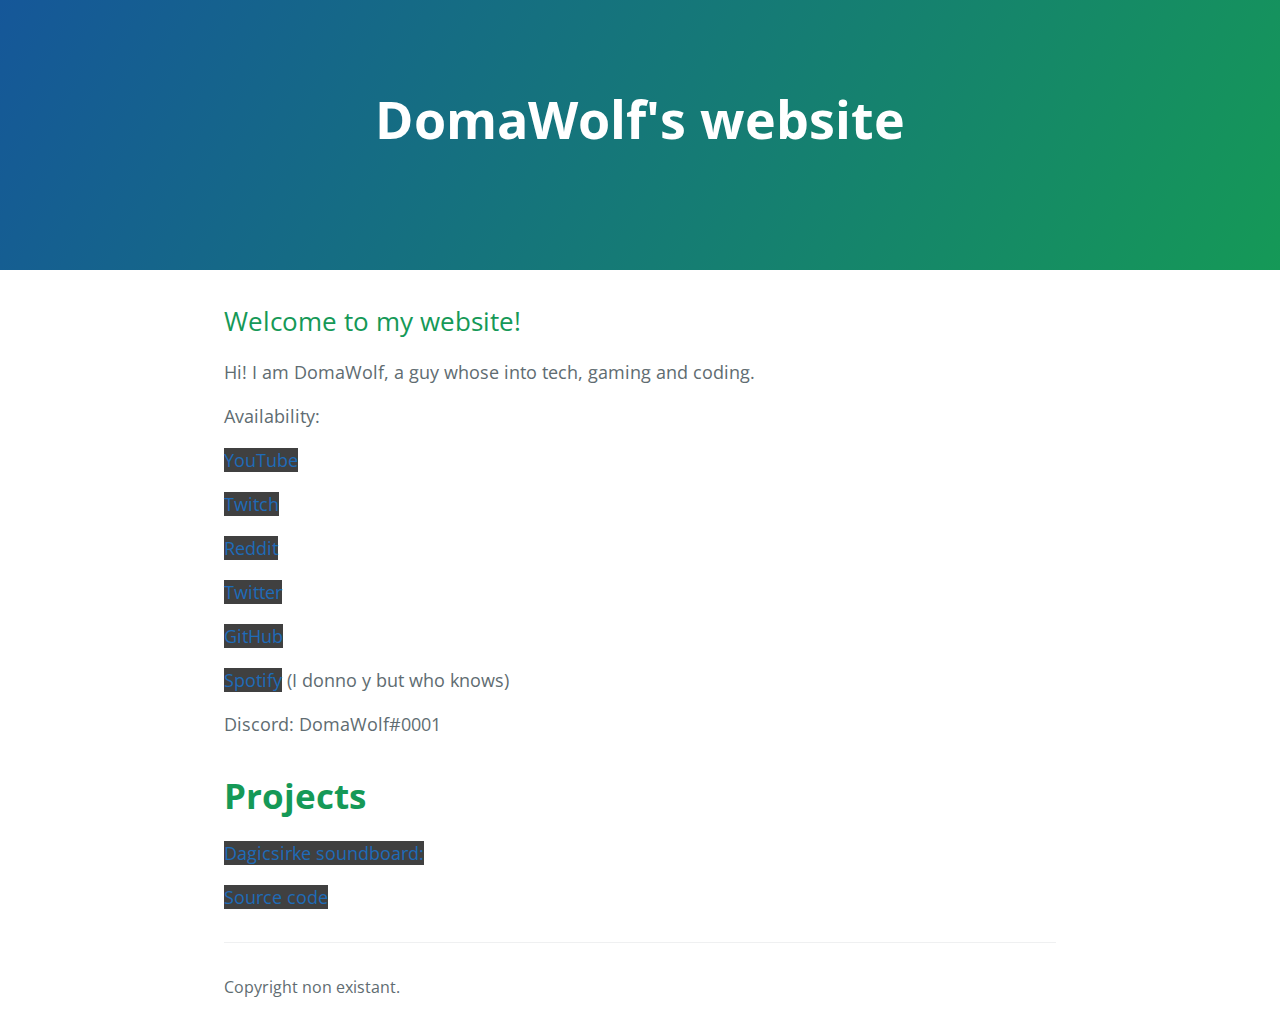
<file: index.html>
<!DOCTYPE html>
<html lang="en-US"><head>
<meta http-equiv="content-type" content="text/html; charset=UTF-8">
    <meta charset="UTF-8">

<!-- Begin Jekyll SEO tag v2.7.1 -->
<title>DomaWolf's website</title>
<meta name="generator" content="Jekyll v3.9.0">
<meta property="og:title" content=" https://domawolf.github.io">
<meta property="og:locale" content="en_US">
<meta property="og:url" content="https://domawolf.github.io/">
<meta property="og:site_name" content="https://domawolf.github.io">
<meta name="twitter:card" content="summary">
<meta property="twitter:title" content="https://domawolf.github.io">
<script type="application/ld+json">
{"name":"DomaWolf's website","url":"https://domawolf.github.io/","@type":"WebSite","headline":"cyenoxx.github.io","@context":"https://schema.org"}</script>
<!-- End Jekyll SEO tag -->
<link href="https://fonts.googleapis.com/css2?family=Roboto+Slab" type="text/css" rel="stylesheet">
  
    <meta name="viewport" content="width=device-width, initial-scale=1">
    <meta name="theme-color" content="#157878">
    <link rel="stylesheet" href="style.css">
  </head>
  <body>
        <style>
        {
            font-family: 'Roboto Slab';
            text-align:justify;  
            font-weight: 400;
        }   
        </style>
    <section class="page-header">
      <h1 class="project-name">DomaWolf's website</h1>
      <h2 class="project-tagline"></h2>
      
    
    </section>

    <section class="main-content">

<h2 id="welcome-to-my-website">Welcome to my website!</h2>

<p>Hi! I am DomaWolf, a guy whose into tech, gaming and coding.</p>

<p>Availability:</p>
<p>
 <a href="https://www.youtube.com/channel/UCrrho_IT_Q85KPlqjTtHttQ">YouTube</a> 
</p>
<p>
<a href="https://www.twitch.tv/akadomawolf">Twitch</a>
</p>
<p>
 <a href="https://www.reddit.com/user/DomaWolf">Reddit</a>
</p>
<p>
<a href="https://twitter.com/cyenoxx">Twitter</a>
</p>
<p>
<a href="https://github.com/DomaWolf">GitHub</a>
</p>
<p>
<a href="https://open.spotify.com/user/znogtdjrg2jei7wy5uph552fg">Spotify</a> (I donno y but who knows)
</p>
<p>Discord: DomaWolf#0001</p>





<h1><strong>Projects</strong></h1>
        <p> <a href="https://domawolf.github.io/Dagicsirke-soundboard/">Dagicsirke soundboard:</a> </p>
        <p>
        <a href="https://github.com/DomaWolf/Dagicsirke-soundboard/">Source code</a>
        </p>



      <footer class="site-footer">
        
        <span class= <strong>Copyright non existant.</strong> </a></span>
      </footer>
    </section>

    
  

</body></html>
</file>
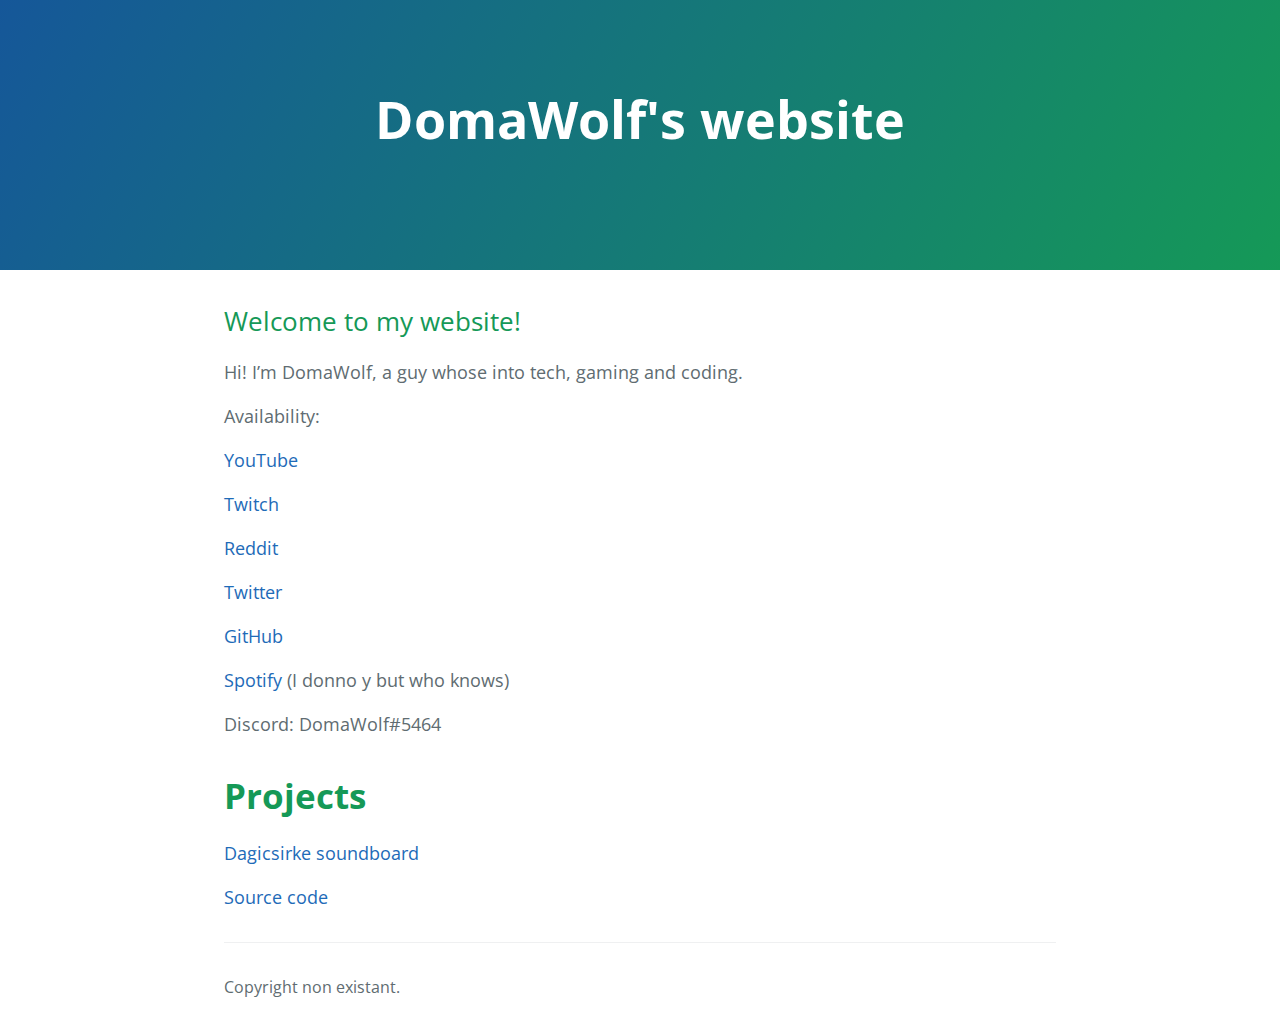
<file: domawolf.github.io.html>
<!DOCTYPE html>
<html lang="en-US"><head>
<meta http-equiv="content-type" content="text/html; charset=UTF-8">
    <meta charset="UTF-8">

<!-- Begin Jekyll SEO tag v2.7.1 -->
<title>DomaWolf's website</title>
<meta name="generator" content="Jekyll v3.9.0">
<meta property="og:title" content="domawolf.github.io">
<meta property="og:locale" content="en_US">
<link rel="canonical" href="https://domawolf.github.io/">
<meta property="og:url" content="https://domawolf.github.io/">
<meta property="og:site_name" content="domawolf.github.io">
<meta name="twitter:card" content="summary">
<meta property="twitter:title" content="domawolf.github.io">
<script type="application/ld+json">
{"name":"DomaWolf's website","url":"https://domawolf.github.io/","@type":"WebSite","headline":"domawolf.github.io","@context":"https://schema.org"}</script>
<!-- End Jekyll SEO tag -->

    <meta name="viewport" content="width=device-width, initial-scale=1">
    <meta name="theme-color" content="#157878">
    <link rel="stylesheet" href="domawolf.github.io_files/style.css">
  </head>
  <body>
    <section class="page-header">
      <h1 class="project-name">DomaWolf's website</h1>
      <h2 class="project-tagline"></h2>
      
      
    </section>

    <section class="main-content">

<h2 id="welcome-to-my-website">Welcome to my website!</h2>

<p>Hi! I’m DomaWolf, a guy whose into tech, gaming and coding.</p>

<p>Availability:</p>
<p>
 <a href="https://www.youtube.com/channel/UCrrho_IT_Q85KPlqjTtHttQ">YouTube</a> 
</p>
<p>
<a href="https://www.twitch.tv/akadomawolf">Twitch</a>
</p>
<p>
 <a href="https://www.reddit.com/user/DomaWolf">Reddit</a>
</p>
<p>
<a href="https://twitter.com/DomaWolf">Twitter</a>
</p>
<p>
<a href="https://github.com/DomaWolf">GitHub</a>
</p>
<p>
<a href="https://open.spotify.com/user/znogtdjrg2jei7wy5uph552fg">Spotify</a> (I donno y but who knows)
</p>
<p>Discord: DomaWolf#5464</p>





<h1><strong>Projects</strong></h1>
        <p> <a href="https://domawolf.github.io/Dagicsirke-soundboard/">Dagicsirke soundboard</a> </p>
        <p>
        <a href="https://github.com/DomaWolf/Dagicsirke-soundboard/">Source code</a>
        </p>



      <footer class="site-footer">
        
        <span class= <strong>Copyright non existant.</strong> </a></span>
      </footer>
    </section>

    
  

</body></html>
</file>
<file: style.css>
/*! normalize.css v3.0.2 | MIT License | git.io/normalize */@import url("https://fonts.googleapis.com/css?family=Open+Sans:400,700");html{font-family:sans-serif;-ms-text-size-adjust:100%;-webkit-text-size-adjust:100%}body{margin:0}article,aside,details,figcaption,figure,footer,header,hgroup,main,menu,nav,section,summary{display:block}audio,canvas,progress,video{display:inline-block;vertical-align:baseline}audio:not([controls]){display:none;height:0}[hidden],template{display:none}a{background-color: rgba(64, 64, 64, 1) }a:active,a:hover{outline:0}abbr[title]{border-bottom:1px dotted}b,strong{font-weight:bold}dfn{font-style:italic}h1{font-size:2em;margin:0.67em 0}mark{background:#ff0;color:#000}small{font-size:80%}sub,sup{font-size:75%;line-height:0;position:relative;vertical-align:baseline}sup{top:-0.5em}sub{bottom:-0.25em}img{border:0}svg:not(:root){overflow:hidden}figure{margin:1em 40px}hr{box-sizing:content-box;height:0}pre{overflow:auto}code,kbd,pre,samp{font-family:monospace, monospace;font-size:1em}button,input,optgroup,select,textarea{color:inherit;font:inherit;margin:0}button{overflow:visible}button,select{text-transform:none}button,html input[type="button"],input[type="reset"],input[type="submit"]{-webkit-appearance:button;cursor:pointer}button[disabled],html input[disabled]{cursor:default}button::-moz-focus-inner,input::-moz-focus-inner{border:0;padding:0}input{line-height:normal}input[type="checkbox"],input[type="radio"]{box-sizing:border-box;padding:0}input[type="number"]::-webkit-inner-spin-button,input[type="number"]::-webkit-outer-spin-button{height:auto}input[type="search"]{-webkit-appearance:textfield;box-sizing:content-box}input[type="search"]::-webkit-search-cancel-button,input[type="search"]::-webkit-search-decoration{-webkit-appearance:none}fieldset{border:1px solid #c0c0c0;margin:0 2px;padding:0.35em 0.625em 0.75em}legend{border:0;padding:0}textarea{overflow:auto}optgroup{font-weight:bold}table{border-collapse:collapse;border-spacing:0}td,th{padding:0}.highlight table td{padding:5px}.highlight table pre{margin:0}.highlight .cm{color:#999988;font-style:italic}.highlight .cp{color:#999999;font-weight:bold}.highlight .c1{color:#999988;font-style:italic}.highlight .cs{color:#999999;font-weight:bold;font-style:italic}.highlight .c,.highlight .cd{color:#999988;font-style:italic}.highlight .err{color:#a61717;background-color:#e3d2d2}.highlight .gd{color:#000000;background-color:#ffdddd}.highlight .ge{color:#000000;font-style:italic}.highlight .gr{color:#aa0000}.highlight .gh{color:#999999}.highlight .gi{color:#000000;background-color:#ddffdd}.highlight .go{color:#888888}.highlight .gp{color:#555555}.highlight .gs{font-weight:bold}.highlight .gu{color:#aaaaaa}.highlight .gt{color:#aa0000}.highlight .kc{color:#000000;font-weight:bold}.highlight .kd{color:#000000;font-weight:bold}.highlight .kn{color:#000000;font-weight:bold}.highlight .kp{color:#000000;font-weight:bold}.highlight .kr{color:#000000;font-weight:bold}.highlight .kt{color:#445588;font-weight:bold}.highlight .k,.highlight .kv{color:#000000;font-weight:bold}.highlight .mf{color:#009999}.highlight .mh{color:#009999}.highlight .il{color:#009999}.highlight .mi{color:#009999}.highlight .mo{color:#009999}.highlight .m,.highlight .mb,.highlight .mx{color:#009999}.highlight .sb{color:#d14}.highlight .sc{color:#d14}.highlight .sd{color:#d14}.highlight .s2{color:#d14}.highlight .se{color:#d14}.highlight .sh{color:#d14}.highlight .si{color:#d14}.highlight .sx{color:#d14}.highlight .sr{color:#009926}.highlight .s1{color:#d14}.highlight .ss{color:#990073}.highlight .s{color:#d14}.highlight .na{color:#008080}.highlight .bp{color:#999999}.highlight .nb{color:#0086B3}.highlight .nc{color:#445588;font-weight:bold}.highlight .no{color:#008080}.highlight .nd{color:#3c5d5d;font-weight:bold}.highlight .ni{color:#800080}.highlight .ne{color:#990000;font-weight:bold}.highlight .nf{color:#990000;font-weight:bold}.highlight .nl{color:#990000;font-weight:bold}.highlight .nn{color:#555555}.highlight .nt{color:#000080}.highlight .vc{color:#008080}.highlight .vg{color:#008080}.highlight .vi{color:#008080}.highlight .nv{color:#008080}.highlight .ow{color:#000000;font-weight:bold}.highlight .o{color:#000000;font-weight:bold}.highlight .w{color:#bbbbbb}.highlight{background-color:#f8f8f8}*{box-sizing:border-box}body{padding:0;margin:0;font-family:"Open Sans", "Helvetica Neue", Helvetica, Arial, sans-serif;font-size:16px;line-height:1.5;color:#606c71}a{color:#1e6bb8;text-decoration:none}a:hover{text-decoration:underline}.btn{display:inline-block;margin-bottom:1rem;color:rgba(255,255,255,0.7);background-color:rgba(255,255,255,0.08);border-color:rgba(255,255,255,0.2);border-style:solid;border-width:1px;border-radius:0.3rem;transition:color 0.2s, background-color 0.2s, border-color 0.2s}.btn:hover{color:rgba(255,255,255,0.8);text-decoration:none;background-color:rgba(255,255,255,0.2);border-color:rgba(255,255,255,0.3)}.btn+.btn{margin-left:1rem}@media screen and (min-width: 64em){.btn{padding:0.75rem 1rem}}@media screen and (min-width: 42em) and (max-width: 64em){.btn{padding:0.6rem 0.9rem;font-size:0.9rem}}@media screen and (max-width: 42em){.btn{display:block;width:100%;padding:0.75rem;font-size:0.9rem}.btn+.btn{margin-top:1rem;margin-left:0}}.page-header{color:#fff;text-align:center;background-color:#159957;background-image:linear-gradient(120deg, #155799, #159957)}@media screen and (min-width: 64em){.page-header{padding:5rem 6rem}}@media screen and (min-width: 42em) and (max-width: 64em){.page-header{padding:3rem 4rem}}@media screen and (max-width: 42em){.page-header{padding:2rem 1rem}}.project-name{margin-top:0;margin-bottom:0.1rem}@media screen and (min-width: 64em){.project-name{font-size:3.25rem}}@media screen and (min-width: 42em) and (max-width: 64em){.project-name{font-size:2.25rem}}@media screen and (max-width: 42em){.project-name{font-size:1.75rem}}.project-tagline{margin-bottom:2rem;font-weight:normal;opacity:0.7}@media screen and (min-width: 64em){.project-tagline{font-size:1.25rem}}@media screen and (min-width: 42em) and (max-width: 64em){.project-tagline{font-size:1.15rem}}@media screen and (max-width: 42em){.project-tagline{font-size:1rem}}.main-content{word-wrap:break-word}.main-content :first-child{margin-top:0}@media screen and (min-width: 64em){.main-content{max-width:64rem;padding:2rem 6rem;margin:0 auto;font-size:1.1rem}}@media screen and (min-width: 42em) and (max-width: 64em){.main-content{padding:2rem 4rem;font-size:1.1rem}}@media screen and (max-width: 42em){.main-content{padding:2rem 1rem;font-size:1rem}}.main-content img{max-width:100%}.main-content h1,.main-content h2,.main-content h3,.main-content h4,.main-content h5,.main-content h6{margin-top:2rem;margin-bottom:1rem;font-weight:normal;color:#159957}.main-content p{margin-bottom:1em}.main-content code{padding:2px 4px;font-family:Consolas, "Liberation Mono", Menlo, Courier, monospace;font-size:0.9rem;color:#567482;background-color:#f3f6fa;border-radius:0.3rem}.main-content pre{padding:0.8rem;margin-top:0;margin-bottom:1rem;font:1rem Consolas, "Liberation Mono", Menlo, Courier, monospace;color:#567482;word-wrap:normal;background-color:#f3f6fa;border:solid 1px #dce6f0;border-radius:0.3rem}.main-content pre>code{padding:0;margin:0;font-size:0.9rem;color:#567482;word-break:normal;white-space:pre;background: rgba(64, 64, 64, 1);border:0}.main-content .highlight{margin-bottom:1rem}.main-content .highlight pre{margin-bottom:0;word-break:normal}.main-content .highlight pre,.main-content pre{padding:0.8rem;overflow:auto;font-size:0.9rem;line-height:1.45;border-radius:0.3rem;-webkit-overflow-scrolling:touch}.main-content pre code,.main-content pre tt{display:inline;max-width:initial;padding:0;margin:0;overflow:initial;line-height:inherit;word-wrap:normal;background-color: rgba(64, 64, 64, 1);border:0}.main-content pre code:before,.main-content pre code:after,.main-content pre tt:before,.main-content pre tt:after{content:normal}.main-content ul,.main-content ol{margin-top:0}.main-content blockquote{padding:0 1rem;margin-left:0;color:#819198;border-left:0.3rem solid #dce6f0}.main-content blockquote>:first-child{margin-top:0}.main-content blockquote>:last-child{margin-bottom:0}.main-content table{display:block;width:100%;overflow:auto;word-break:normal;word-break:keep-all;-webkit-overflow-scrolling:touch}.main-content table th{font-weight:bold}.main-content table th,.main-content table td{padding:0.5rem 1rem;border:1px solid #e9ebec}.main-content dl{padding:0}.main-content dl dt{padding:0;margin-top:1rem;font-size:1rem;font-weight:bold}.main-content dl dd{padding:0;margin-bottom:1rem}.main-content hr{height:2px;padding:0;margin:1rem 0;background-color:#eff0f1;border:0}.site-footer{padding-top:2rem;margin-top:2rem;border-top:solid 1px #eff0f1}@media screen and (min-width: 64em){.site-footer{font-size:1rem}}@media screen and (min-width: 42em) and (max-width: 64em){.site-footer{font-size:1rem}}@media screen and (max-width: 42em){.site-footer{font-size:0.9rem}}.site-footer-owner{display:block;font-weight:bold}.site-footer-credits{color:#819198}
</file>
<file: domawolf.github.io_files/style.css>
/*! normalize.css v3.0.2 | MIT License | git.io/normalize */@import url("https://fonts.googleapis.com/css?family=Open+Sans:400,700");html{font-family:sans-serif;-ms-text-size-adjust:100%;-webkit-text-size-adjust:100%}body{margin:0}article,aside,details,figcaption,figure,footer,header,hgroup,main,menu,nav,section,summary{display:block}audio,canvas,progress,video{display:inline-block;vertical-align:baseline}audio:not([controls]){display:none;height:0}[hidden],template{display:none}a{background-color:transparent}a:active,a:hover{outline:0}abbr[title]{border-bottom:1px dotted}b,strong{font-weight:bold}dfn{font-style:italic}h1{font-size:2em;margin:0.67em 0}mark{background:#ff0;color:#000}small{font-size:80%}sub,sup{font-size:75%;line-height:0;position:relative;vertical-align:baseline}sup{top:-0.5em}sub{bottom:-0.25em}img{border:0}svg:not(:root){overflow:hidden}figure{margin:1em 40px}hr{box-sizing:content-box;height:0}pre{overflow:auto}code,kbd,pre,samp{font-family:monospace, monospace;font-size:1em}button,input,optgroup,select,textarea{color:inherit;font:inherit;margin:0}button{overflow:visible}button,select{text-transform:none}button,html input[type="button"],input[type="reset"],input[type="submit"]{-webkit-appearance:button;cursor:pointer}button[disabled],html input[disabled]{cursor:default}button::-moz-focus-inner,input::-moz-focus-inner{border:0;padding:0}input{line-height:normal}input[type="checkbox"],input[type="radio"]{box-sizing:border-box;padding:0}input[type="number"]::-webkit-inner-spin-button,input[type="number"]::-webkit-outer-spin-button{height:auto}input[type="search"]{-webkit-appearance:textfield;box-sizing:content-box}input[type="search"]::-webkit-search-cancel-button,input[type="search"]::-webkit-search-decoration{-webkit-appearance:none}fieldset{border:1px solid #c0c0c0;margin:0 2px;padding:0.35em 0.625em 0.75em}legend{border:0;padding:0}textarea{overflow:auto}optgroup{font-weight:bold}table{border-collapse:collapse;border-spacing:0}td,th{padding:0}.highlight table td{padding:5px}.highlight table pre{margin:0}.highlight .cm{color:#999988;font-style:italic}.highlight .cp{color:#999999;font-weight:bold}.highlight .c1{color:#999988;font-style:italic}.highlight .cs{color:#999999;font-weight:bold;font-style:italic}.highlight .c,.highlight .cd{color:#999988;font-style:italic}.highlight .err{color:#a61717;background-color:#e3d2d2}.highlight .gd{color:#000000;background-color:#ffdddd}.highlight .ge{color:#000000;font-style:italic}.highlight .gr{color:#aa0000}.highlight .gh{color:#999999}.highlight .gi{color:#000000;background-color:#ddffdd}.highlight .go{color:#888888}.highlight .gp{color:#555555}.highlight .gs{font-weight:bold}.highlight .gu{color:#aaaaaa}.highlight .gt{color:#aa0000}.highlight .kc{color:#000000;font-weight:bold}.highlight .kd{color:#000000;font-weight:bold}.highlight .kn{color:#000000;font-weight:bold}.highlight .kp{color:#000000;font-weight:bold}.highlight .kr{color:#000000;font-weight:bold}.highlight .kt{color:#445588;font-weight:bold}.highlight .k,.highlight .kv{color:#000000;font-weight:bold}.highlight .mf{color:#009999}.highlight .mh{color:#009999}.highlight .il{color:#009999}.highlight .mi{color:#009999}.highlight .mo{color:#009999}.highlight .m,.highlight .mb,.highlight .mx{color:#009999}.highlight .sb{color:#d14}.highlight .sc{color:#d14}.highlight .sd{color:#d14}.highlight .s2{color:#d14}.highlight .se{color:#d14}.highlight .sh{color:#d14}.highlight .si{color:#d14}.highlight .sx{color:#d14}.highlight .sr{color:#009926}.highlight .s1{color:#d14}.highlight .ss{color:#990073}.highlight .s{color:#d14}.highlight .na{color:#008080}.highlight .bp{color:#999999}.highlight .nb{color:#0086B3}.highlight .nc{color:#445588;font-weight:bold}.highlight .no{color:#008080}.highlight .nd{color:#3c5d5d;font-weight:bold}.highlight .ni{color:#800080}.highlight .ne{color:#990000;font-weight:bold}.highlight .nf{color:#990000;font-weight:bold}.highlight .nl{color:#990000;font-weight:bold}.highlight .nn{color:#555555}.highlight .nt{color:#000080}.highlight .vc{color:#008080}.highlight .vg{color:#008080}.highlight .vi{color:#008080}.highlight .nv{color:#008080}.highlight .ow{color:#000000;font-weight:bold}.highlight .o{color:#000000;font-weight:bold}.highlight .w{color:#bbbbbb}.highlight{background-color:#f8f8f8}*{box-sizing:border-box}body{padding:0;margin:0;font-family:"Open Sans", "Helvetica Neue", Helvetica, Arial, sans-serif;font-size:16px;line-height:1.5;color:#606c71}a{color:#1e6bb8;text-decoration:none}a:hover{text-decoration:underline}.btn{display:inline-block;margin-bottom:1rem;color:rgba(255,255,255,0.7);background-color:rgba(255,255,255,0.08);border-color:rgba(255,255,255,0.2);border-style:solid;border-width:1px;border-radius:0.3rem;transition:color 0.2s, background-color 0.2s, border-color 0.2s}.btn:hover{color:rgba(255,255,255,0.8);text-decoration:none;background-color:rgba(255,255,255,0.2);border-color:rgba(255,255,255,0.3)}.btn+.btn{margin-left:1rem}@media screen and (min-width: 64em){.btn{padding:0.75rem 1rem}}@media screen and (min-width: 42em) and (max-width: 64em){.btn{padding:0.6rem 0.9rem;font-size:0.9rem}}@media screen and (max-width: 42em){.btn{display:block;width:100%;padding:0.75rem;font-size:0.9rem}.btn+.btn{margin-top:1rem;margin-left:0}}.page-header{color:#fff;text-align:center;background-color:#159957;background-image:linear-gradient(120deg, #155799, #159957)}@media screen and (min-width: 64em){.page-header{padding:5rem 6rem}}@media screen and (min-width: 42em) and (max-width: 64em){.page-header{padding:3rem 4rem}}@media screen and (max-width: 42em){.page-header{padding:2rem 1rem}}.project-name{margin-top:0;margin-bottom:0.1rem}@media screen and (min-width: 64em){.project-name{font-size:3.25rem}}@media screen and (min-width: 42em) and (max-width: 64em){.project-name{font-size:2.25rem}}@media screen and (max-width: 42em){.project-name{font-size:1.75rem}}.project-tagline{margin-bottom:2rem;font-weight:normal;opacity:0.7}@media screen and (min-width: 64em){.project-tagline{font-size:1.25rem}}@media screen and (min-width: 42em) and (max-width: 64em){.project-tagline{font-size:1.15rem}}@media screen and (max-width: 42em){.project-tagline{font-size:1rem}}.main-content{word-wrap:break-word}.main-content :first-child{margin-top:0}@media screen and (min-width: 64em){.main-content{max-width:64rem;padding:2rem 6rem;margin:0 auto;font-size:1.1rem}}@media screen and (min-width: 42em) and (max-width: 64em){.main-content{padding:2rem 4rem;font-size:1.1rem}}@media screen and (max-width: 42em){.main-content{padding:2rem 1rem;font-size:1rem}}.main-content img{max-width:100%}.main-content h1,.main-content h2,.main-content h3,.main-content h4,.main-content h5,.main-content h6{margin-top:2rem;margin-bottom:1rem;font-weight:normal;color:#159957}.main-content p{margin-bottom:1em}.main-content code{padding:2px 4px;font-family:Consolas, "Liberation Mono", Menlo, Courier, monospace;font-size:0.9rem;color:#567482;background-color:#f3f6fa;border-radius:0.3rem}.main-content pre{padding:0.8rem;margin-top:0;margin-bottom:1rem;font:1rem Consolas, "Liberation Mono", Menlo, Courier, monospace;color:#567482;word-wrap:normal;background-color:#f3f6fa;border:solid 1px #dce6f0;border-radius:0.3rem}.main-content pre>code{padding:0;margin:0;font-size:0.9rem;color:#567482;word-break:normal;white-space:pre;background:transparent;border:0}.main-content .highlight{margin-bottom:1rem}.main-content .highlight pre{margin-bottom:0;word-break:normal}.main-content .highlight pre,.main-content pre{padding:0.8rem;overflow:auto;font-size:0.9rem;line-height:1.45;border-radius:0.3rem;-webkit-overflow-scrolling:touch}.main-content pre code,.main-content pre tt{display:inline;max-width:initial;padding:0;margin:0;overflow:initial;line-height:inherit;word-wrap:normal;background-color:transparent;border:0}.main-content pre code:before,.main-content pre code:after,.main-content pre tt:before,.main-content pre tt:after{content:normal}.main-content ul,.main-content ol{margin-top:0}.main-content blockquote{padding:0 1rem;margin-left:0;color:#819198;border-left:0.3rem solid #dce6f0}.main-content blockquote>:first-child{margin-top:0}.main-content blockquote>:last-child{margin-bottom:0}.main-content table{display:block;width:100%;overflow:auto;word-break:normal;word-break:keep-all;-webkit-overflow-scrolling:touch}.main-content table th{font-weight:bold}.main-content table th,.main-content table td{padding:0.5rem 1rem;border:1px solid #e9ebec}.main-content dl{padding:0}.main-content dl dt{padding:0;margin-top:1rem;font-size:1rem;font-weight:bold}.main-content dl dd{padding:0;margin-bottom:1rem}.main-content hr{height:2px;padding:0;margin:1rem 0;background-color:#eff0f1;border:0}.site-footer{padding-top:2rem;margin-top:2rem;border-top:solid 1px #eff0f1}@media screen and (min-width: 64em){.site-footer{font-size:1rem}}@media screen and (min-width: 42em) and (max-width: 64em){.site-footer{font-size:1rem}}@media screen and (max-width: 42em){.site-footer{font-size:0.9rem}}.site-footer-owner{display:block;font-weight:bold}.site-footer-credits{color:#819198}
</file>
